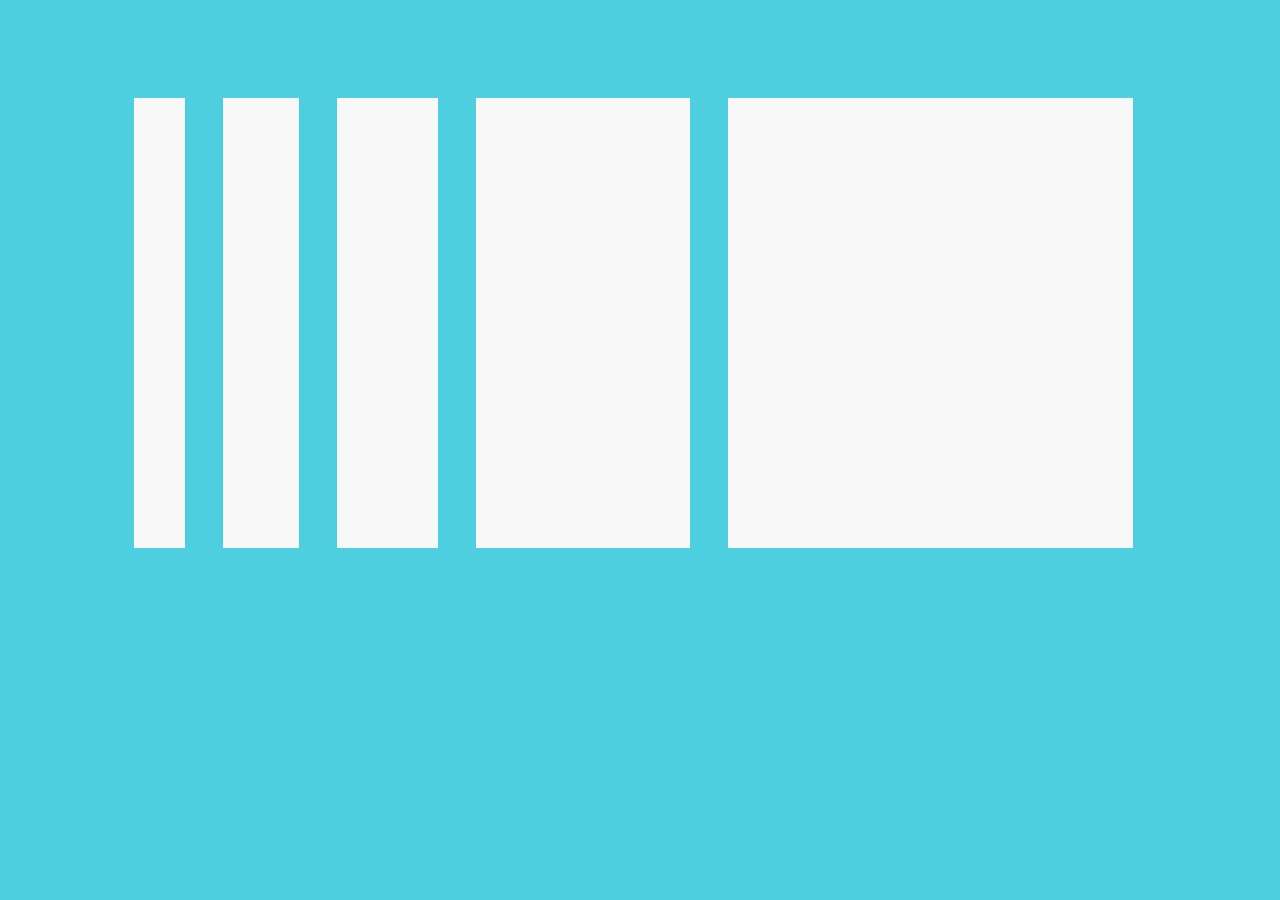
<file: Белые блоки/index.html>
<!DOCTYPE html>
<html lang="en">
<head>
    <meta charset="UTF-8">
    <meta name="viewport" content="width=device-width, initial-scale=1.0">
    <title>white</title>
    <link rel="stylesheet" href="styles/Untitled-1.css">
    <link rel="shortcut icon" href="https://dpage.ru/media/k2/items/cache/c9b002fe1bb0320831a8ae78670fdb6f_L.jpg" type="image/jpg">
</head>
<body>
    <div class="pramo" id="one"></div>
    <div class="pramo" id="two"></div>
    <div class="pramo" id="three"></div>
    <div class="pramo" id="four"></div>
    <div class="pramo" id="five"></div>
</body>
</html>
</file>
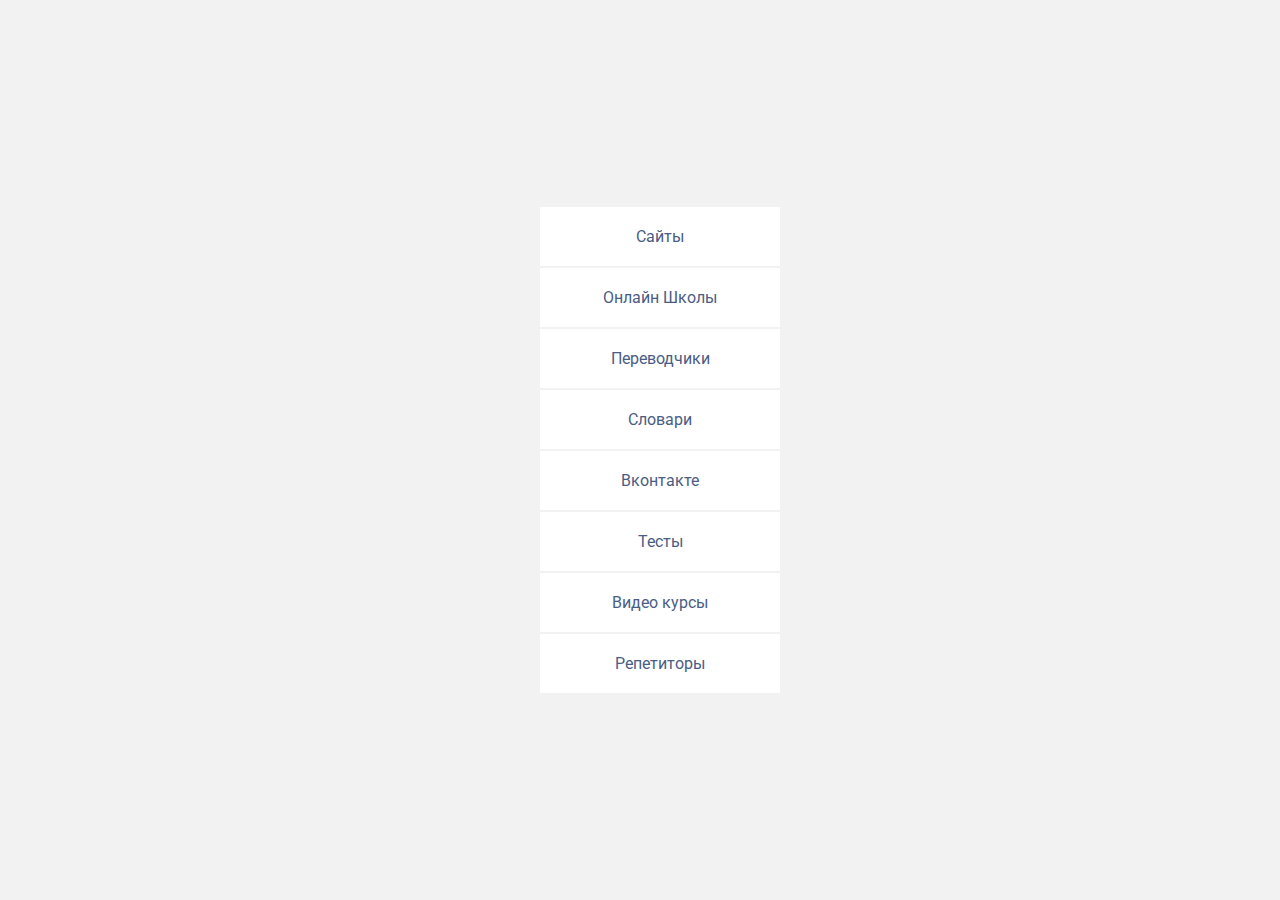
<file: Список/index.html>
<!DOCTYPE html>
<html lang="en">
<head>
    <meta charset="UTF-8">
    <meta name="viewport" content="width=device-width, initial-scale=1.0">
    <link rel="stylesheet" href="styles/1.css">
    <title>list</title>
    <link href="https://fonts.googleapis.com/css2?family=Roboto:wght@700&display=swap" rel="stylesheet">
</head>
<body>
    <div id="main">
        <ul>
            <li>Сайты</li>
            <li>Онлайн Школы</li>
            <li>Переводчики</li>
            <li>Словари</li>
            <li>Вконтакте</li>
            <li>Тесты</li>
            <li>Видео курсы</li>
            <li>Репетиторы</li>
        </ul>
    </div>
</body>
</html>
</file>
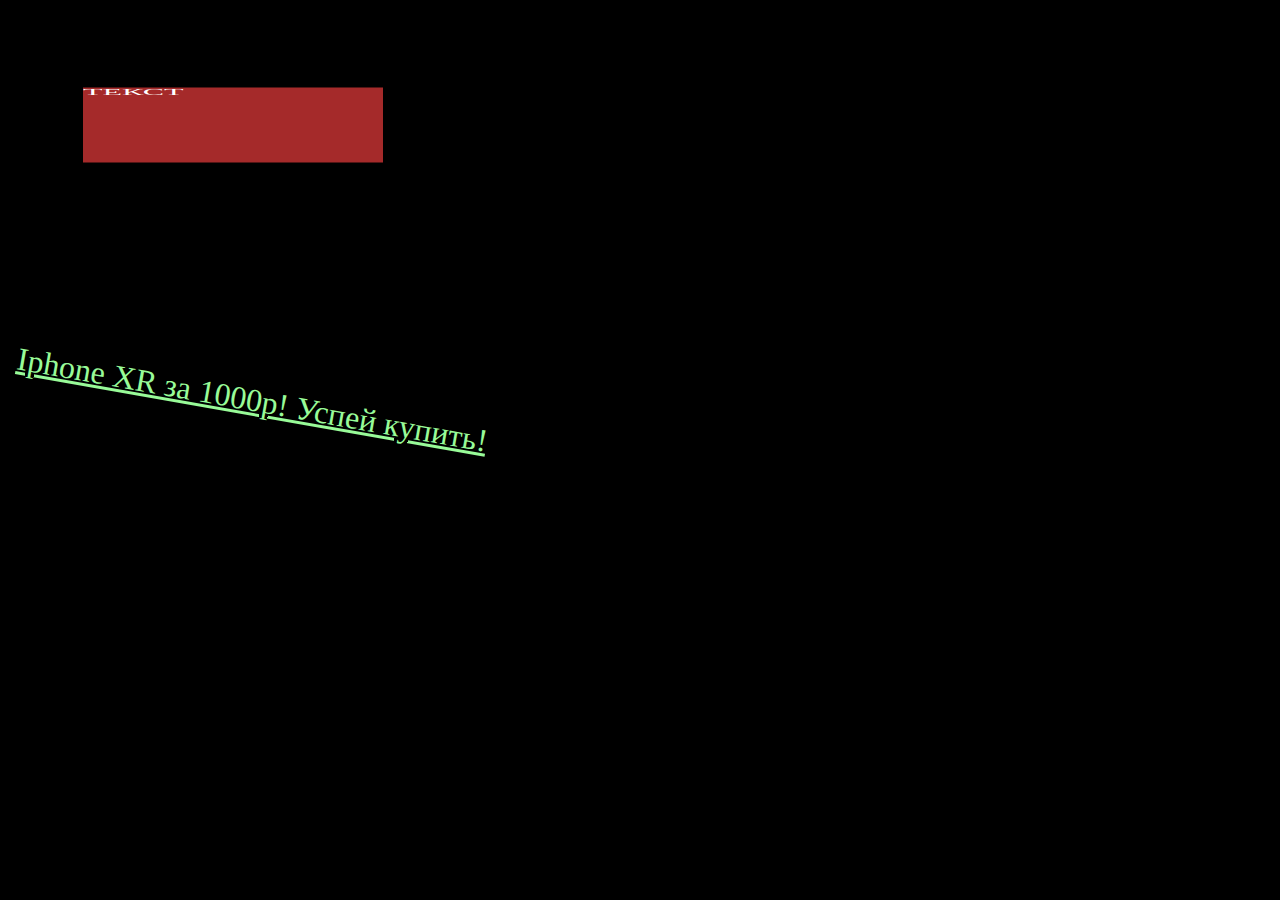
<file: моя первая работа/index-2.html>
<!DOCTYPE html>
<html lang="en">
<head>
    <meta charset="UTF-8">
    <meta name="viewport" content="width=, initial-scale=1.0">
    <link rel="stylesheet" href="styles/css-3.css">
    <title>animation</title>
</head>
<body>
  <div id="kvadrat">ТЕКСТ</div>
  <div id="p">
      <p>Iphone XR за 1000р! Успей купить!</p>
  </div>  
</body>
</html>
</file>
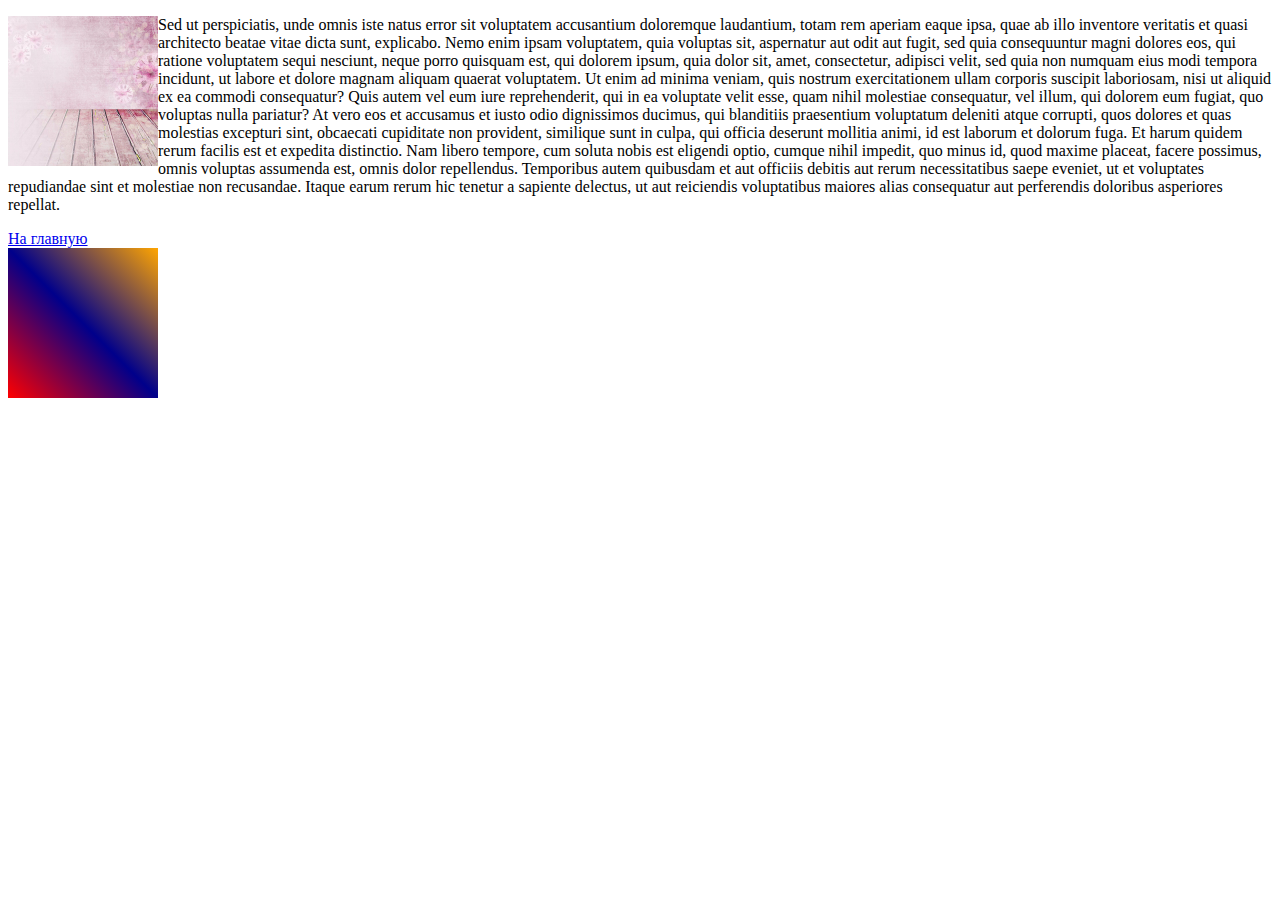
<file: моя первая работа/TEXT.html>
<!DOCTYPE html>
<html lang="en">
<head>
    <meta charset="UTF-8">
    <meta name="viewport" content="width=device-width, initial-scale=1.0">
    <link rel="stylesheet" href="styles/new text.css">
    <title>TEXT</title>
</head>
<body>
    <p><img  src="media/1579643631_10-p-nezhnie-foni-dlya-grupp-v-kontakte-16.jpg">Sed ut perspiciatis, unde omnis iste natus error sit voluptatem accusantium doloremque laudantium, totam rem aperiam eaque ipsa, quae ab illo inventore veritatis et quasi architecto beatae vitae dicta sunt, explicabo. Nemo enim ipsam voluptatem, quia voluptas sit, aspernatur aut odit aut fugit, sed quia consequuntur magni dolores eos, qui ratione voluptatem sequi nesciunt, neque porro quisquam est, qui dolorem ipsum, quia dolor sit, amet, consectetur, adipisci velit, sed quia non numquam eius modi tempora incidunt, ut labore et dolore magnam aliquam quaerat voluptatem. Ut enim ad minima veniam, quis nostrum exercitationem ullam corporis suscipit laboriosam, nisi ut aliquid ex ea commodi consequatur? Quis autem vel eum iure reprehenderit, qui in ea voluptate velit esse, quam nihil molestiae consequatur, vel illum, qui dolorem eum fugiat, quo voluptas nulla pariatur? At vero eos et accusamus et iusto odio dignissimos ducimus, qui blanditiis praesentium voluptatum deleniti atque corrupti, quos dolores et quas molestias excepturi sint, obcaecati cupiditate non provident, similique sunt in culpa, qui officia deserunt mollitia animi, id est laborum et dolorum fuga. Et harum quidem rerum facilis est et expedita distinctio. Nam libero tempore, cum soluta nobis est eligendi optio, cumque nihil impedit, quo minus id, quod maxime placeat, facere possimus, omnis voluptas assumenda est, omnis dolor repellendus. Temporibus autem quibusdam et aut officiis debitis aut rerum necessitatibus saepe eveniet, ut et voluptates repudiandae sint et molestiae non recusandae. Itaque earum rerum hic tenetur a sapiente delectus, ut aut reiciendis voluptatibus maiores alias consequatur aut perferendis doloribus asperiores repellat.</p>
    <a href="index.html">На главную</a>
    <div id="kvadrat"></div>
</body>
</html>
</file>
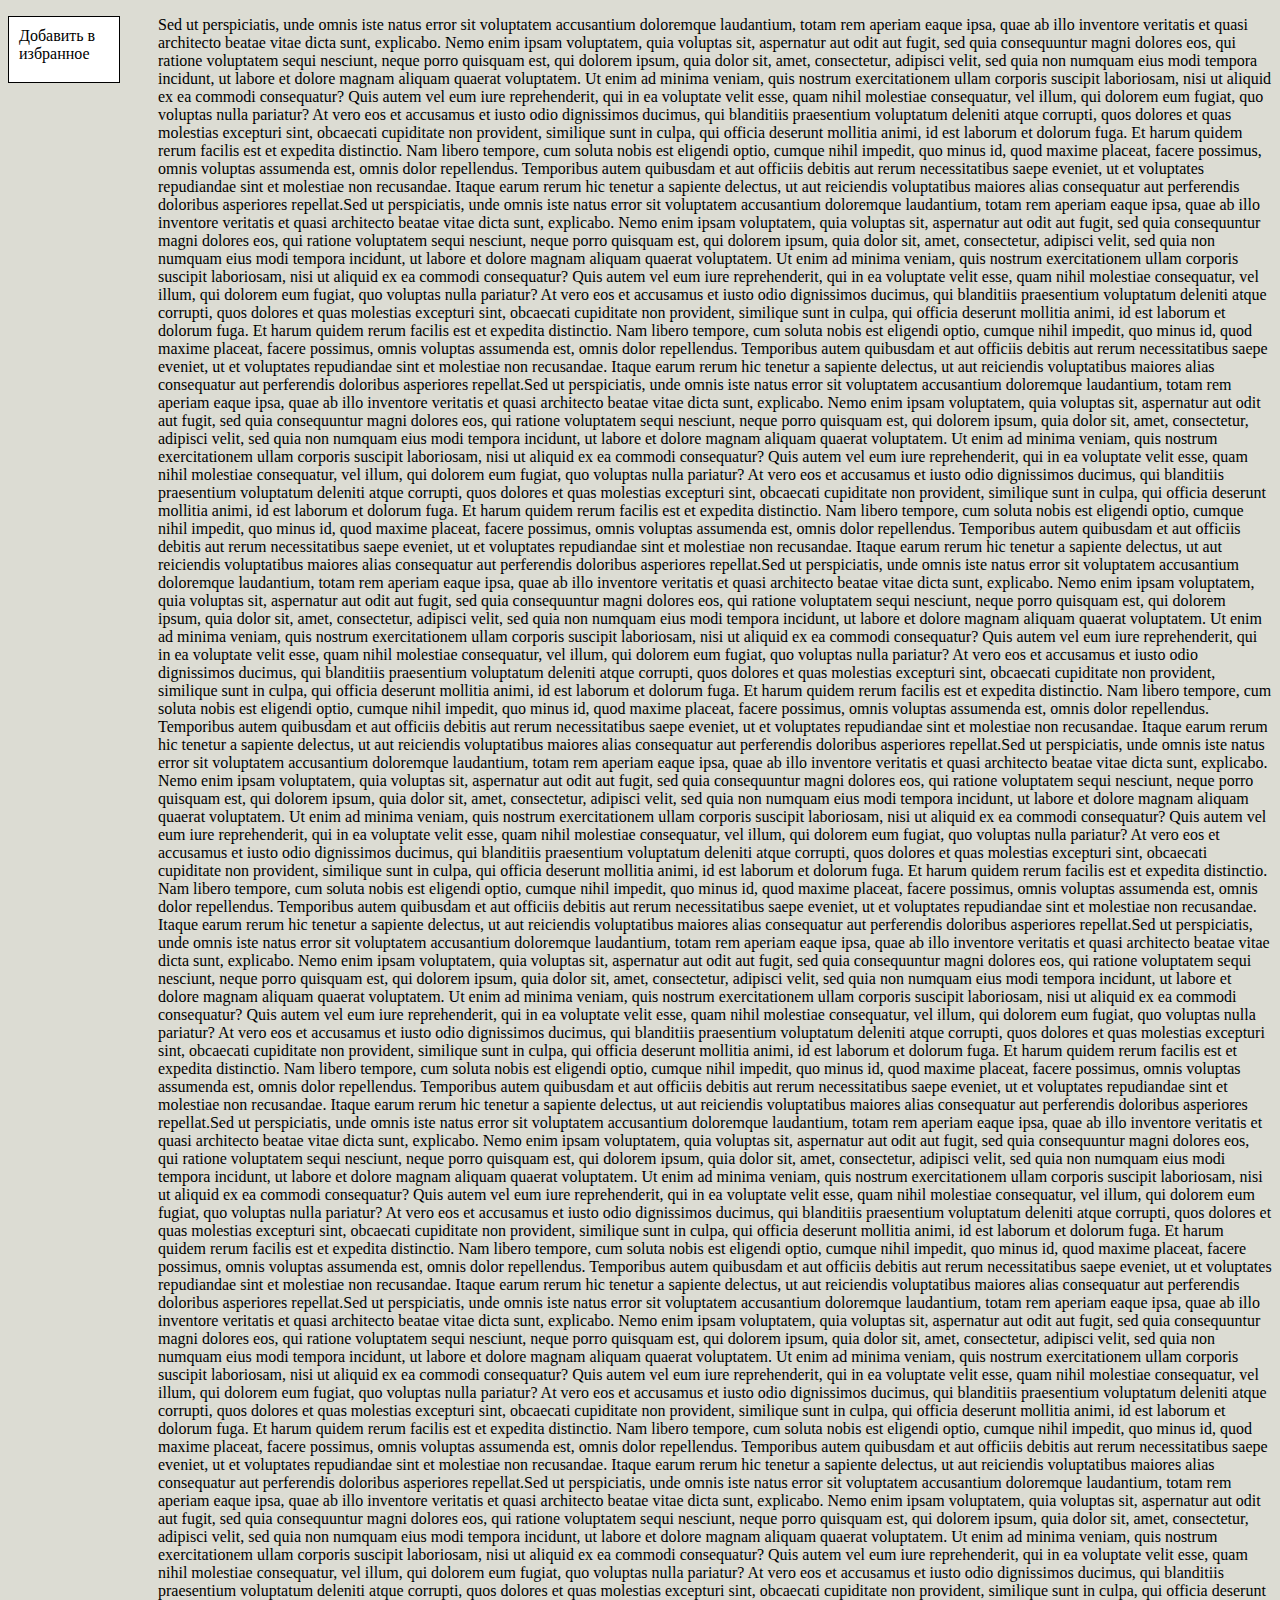
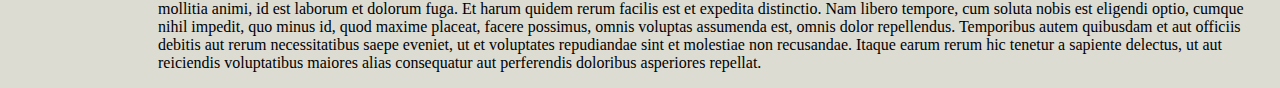
<file: Обтекание16/Untitled-1.html>
<!DOCTYPE html>
<html lang="en">
<head>
    <meta charset="UTF-8">
    <meta name="viewport" content="width=device-width, initial-scale=1.0">
    <title>obtekanie</title>
    <link rel="stylesheet" href="styles/css photo.css">
</head>
<body>
    <a id="knopka" href=https://vk.com/goshanovskiy">Добавить в избранное</a><p> Sed ut perspiciatis, unde omnis iste natus error sit voluptatem accusantium doloremque laudantium, totam rem aperiam eaque ipsa, quae ab illo inventore veritatis et quasi architecto beatae vitae dicta sunt, explicabo. Nemo enim ipsam voluptatem, quia voluptas sit, aspernatur aut odit aut fugit, sed quia consequuntur magni dolores eos, qui ratione voluptatem sequi nesciunt, neque porro quisquam est, qui dolorem ipsum, quia dolor sit, amet, consectetur, adipisci velit, sed quia non numquam eius modi tempora incidunt, ut labore et dolore magnam aliquam quaerat voluptatem. Ut enim ad minima veniam, quis nostrum exercitationem ullam corporis suscipit laboriosam, nisi ut aliquid ex ea commodi consequatur? Quis autem vel eum iure reprehenderit, qui in ea voluptate velit esse, quam nihil molestiae consequatur, vel illum, qui dolorem eum fugiat, quo voluptas nulla pariatur? At vero eos et accusamus et iusto odio dignissimos ducimus, qui blanditiis praesentium voluptatum deleniti atque corrupti, quos dolores et quas molestias excepturi sint, obcaecati cupiditate non provident, similique sunt in culpa, qui officia deserunt mollitia animi, id est laborum et dolorum fuga. Et harum quidem rerum facilis est et expedita distinctio. Nam libero tempore, cum soluta nobis est eligendi optio, cumque nihil impedit, quo minus id, quod maxime placeat, facere possimus, omnis voluptas assumenda est, omnis dolor repellendus. Temporibus autem quibusdam et aut officiis debitis aut rerum necessitatibus saepe eveniet, ut et voluptates repudiandae sint et molestiae non recusandae. Itaque earum rerum hic tenetur a sapiente delectus, ut aut reiciendis voluptatibus maiores alias consequatur aut perferendis doloribus asperiores repellat.Sed ut perspiciatis, unde omnis iste natus error sit voluptatem accusantium doloremque laudantium, totam rem aperiam eaque ipsa, quae ab illo inventore veritatis et quasi architecto beatae vitae dicta sunt, explicabo. Nemo enim ipsam voluptatem, quia voluptas sit, aspernatur aut odit aut fugit, sed quia consequuntur magni dolores eos, qui ratione voluptatem sequi nesciunt, neque porro quisquam est, qui dolorem ipsum, quia dolor sit, amet, consectetur, adipisci velit, sed quia non numquam eius modi tempora incidunt, ut labore et dolore magnam aliquam quaerat voluptatem. Ut enim ad minima veniam, quis nostrum exercitationem ullam corporis suscipit laboriosam, nisi ut aliquid ex ea commodi consequatur? Quis autem vel eum iure reprehenderit, qui in ea voluptate velit esse, quam nihil molestiae consequatur, vel illum, qui dolorem eum fugiat, quo voluptas nulla pariatur? At vero eos et accusamus et iusto odio dignissimos ducimus, qui blanditiis praesentium voluptatum deleniti atque corrupti, quos dolores et quas molestias excepturi sint, obcaecati cupiditate non provident, similique sunt in culpa, qui officia deserunt mollitia animi, id est laborum et dolorum fuga. Et harum quidem rerum facilis est et expedita distinctio. Nam libero tempore, cum soluta nobis est eligendi optio, cumque nihil impedit, quo minus id, quod maxime placeat, facere possimus, omnis voluptas assumenda est, omnis dolor repellendus. Temporibus autem quibusdam et aut officiis debitis aut rerum necessitatibus saepe eveniet, ut et voluptates repudiandae sint et molestiae non recusandae. Itaque earum rerum hic tenetur a sapiente delectus, ut aut reiciendis voluptatibus maiores alias consequatur aut perferendis doloribus asperiores repellat.Sed ut perspiciatis, unde omnis iste natus error sit voluptatem accusantium doloremque laudantium, totam rem aperiam eaque ipsa, quae ab illo inventore veritatis et quasi architecto beatae vitae dicta sunt, explicabo. Nemo enim ipsam voluptatem, quia voluptas sit, aspernatur aut odit aut fugit, sed quia consequuntur magni dolores eos, qui ratione voluptatem sequi nesciunt, neque porro quisquam est, qui dolorem ipsum, quia dolor sit, amet, consectetur, adipisci velit, sed quia non numquam eius modi tempora incidunt, ut labore et dolore magnam aliquam quaerat voluptatem. Ut enim ad minima veniam, quis nostrum exercitationem ullam corporis suscipit laboriosam, nisi ut aliquid ex ea commodi consequatur? Quis autem vel eum iure reprehenderit, qui in ea voluptate velit esse, quam nihil molestiae consequatur, vel illum, qui dolorem eum fugiat, quo voluptas nulla pariatur? At vero eos et accusamus et iusto odio dignissimos ducimus, qui blanditiis praesentium voluptatum deleniti atque corrupti, quos dolores et quas molestias excepturi sint, obcaecati cupiditate non provident, similique sunt in culpa, qui officia deserunt mollitia animi, id est laborum et dolorum fuga. Et harum quidem rerum facilis est et expedita distinctio. Nam libero tempore, cum soluta nobis est eligendi optio, cumque nihil impedit, quo minus id, quod maxime placeat, facere possimus, omnis voluptas assumenda est, omnis dolor repellendus. Temporibus autem quibusdam et aut officiis debitis aut rerum necessitatibus saepe eveniet, ut et voluptates repudiandae sint et molestiae non recusandae. Itaque earum rerum hic tenetur a sapiente delectus, ut aut reiciendis voluptatibus maiores alias consequatur aut perferendis doloribus asperiores repellat.Sed ut perspiciatis, unde omnis iste natus error sit voluptatem accusantium doloremque laudantium, totam rem aperiam eaque ipsa, quae ab illo inventore veritatis et quasi architecto beatae vitae dicta sunt, explicabo. Nemo enim ipsam voluptatem, quia voluptas sit, aspernatur aut odit aut fugit, sed quia consequuntur magni dolores eos, qui ratione voluptatem sequi nesciunt, neque porro quisquam est, qui dolorem ipsum, quia dolor sit, amet, consectetur, adipisci velit, sed quia non numquam eius modi tempora incidunt, ut labore et dolore magnam aliquam quaerat voluptatem. Ut enim ad minima veniam, quis nostrum exercitationem ullam corporis suscipit laboriosam, nisi ut aliquid ex ea commodi consequatur? Quis autem vel eum iure reprehenderit, qui in ea voluptate velit esse, quam nihil molestiae consequatur, vel illum, qui dolorem eum fugiat, quo voluptas nulla pariatur? At vero eos et accusamus et iusto odio dignissimos ducimus, qui blanditiis praesentium voluptatum deleniti atque corrupti, quos dolores et quas molestias excepturi sint, obcaecati cupiditate non provident, similique sunt in culpa, qui officia deserunt mollitia animi, id est laborum et dolorum fuga. Et harum quidem rerum facilis est et expedita distinctio. Nam libero tempore, cum soluta nobis est eligendi optio, cumque nihil impedit, quo minus id, quod maxime placeat, facere possimus, omnis voluptas assumenda est, omnis dolor repellendus. Temporibus autem quibusdam et aut officiis debitis aut rerum necessitatibus saepe eveniet, ut et voluptates repudiandae sint et molestiae non recusandae. Itaque earum rerum hic tenetur a sapiente delectus, ut aut reiciendis voluptatibus maiores alias consequatur aut perferendis doloribus asperiores repellat.Sed ut perspiciatis, unde omnis iste natus error sit voluptatem accusantium doloremque laudantium, totam rem aperiam eaque ipsa, quae ab illo inventore veritatis et quasi architecto beatae vitae dicta sunt, explicabo. Nemo enim ipsam voluptatem, quia voluptas sit, aspernatur aut odit aut fugit, sed quia consequuntur magni dolores eos, qui ratione voluptatem sequi nesciunt, neque porro quisquam est, qui dolorem ipsum, quia dolor sit, amet, consectetur, adipisci velit, sed quia non numquam eius modi tempora incidunt, ut labore et dolore magnam aliquam quaerat voluptatem. Ut enim ad minima veniam, quis nostrum exercitationem ullam corporis suscipit laboriosam, nisi ut aliquid ex ea commodi consequatur? Quis autem vel eum iure reprehenderit, qui in ea voluptate velit esse, quam nihil molestiae consequatur, vel illum, qui dolorem eum fugiat, quo voluptas nulla pariatur? At vero eos et accusamus et iusto odio dignissimos ducimus, qui blanditiis praesentium voluptatum deleniti atque corrupti, quos dolores et quas molestias excepturi sint, obcaecati cupiditate non provident, similique sunt in culpa, qui officia deserunt mollitia animi, id est laborum et dolorum fuga. Et harum quidem rerum facilis est et expedita distinctio. Nam libero tempore, cum soluta nobis est eligendi optio, cumque nihil impedit, quo minus id, quod maxime placeat, facere possimus, omnis voluptas assumenda est, omnis dolor repellendus. Temporibus autem quibusdam et aut officiis debitis aut rerum necessitatibus saepe eveniet, ut et voluptates repudiandae sint et molestiae non recusandae. Itaque earum rerum hic tenetur a sapiente delectus, ut aut reiciendis voluptatibus maiores alias consequatur aut perferendis doloribus asperiores repellat.Sed ut perspiciatis, unde omnis iste natus error sit voluptatem accusantium doloremque laudantium, totam rem aperiam eaque ipsa, quae ab illo inventore veritatis et quasi architecto beatae vitae dicta sunt, explicabo. Nemo enim ipsam voluptatem, quia voluptas sit, aspernatur aut odit aut fugit, sed quia consequuntur magni dolores eos, qui ratione voluptatem sequi nesciunt, neque porro quisquam est, qui dolorem ipsum, quia dolor sit, amet, consectetur, adipisci velit, sed quia non numquam eius modi tempora incidunt, ut labore et dolore magnam aliquam quaerat voluptatem. Ut enim ad minima veniam, quis nostrum exercitationem ullam corporis suscipit laboriosam, nisi ut aliquid ex ea commodi consequatur? Quis autem vel eum iure reprehenderit, qui in ea voluptate velit esse, quam nihil molestiae consequatur, vel illum, qui dolorem eum fugiat, quo voluptas nulla pariatur? At vero eos et accusamus et iusto odio dignissimos ducimus, qui blanditiis praesentium voluptatum deleniti atque corrupti, quos dolores et quas molestias excepturi sint, obcaecati cupiditate non provident, similique sunt in culpa, qui officia deserunt mollitia animi, id est laborum et dolorum fuga. Et harum quidem rerum facilis est et expedita distinctio. Nam libero tempore, cum soluta nobis est eligendi optio, cumque nihil impedit, quo minus id, quod maxime placeat, facere possimus, omnis voluptas assumenda est, omnis dolor repellendus. Temporibus autem quibusdam et aut officiis debitis aut rerum necessitatibus saepe eveniet, ut et voluptates repudiandae sint et molestiae non recusandae. Itaque earum rerum hic tenetur a sapiente delectus, ut aut reiciendis voluptatibus maiores alias consequatur aut perferendis doloribus asperiores repellat.Sed ut perspiciatis, unde omnis iste natus error sit voluptatem accusantium doloremque laudantium, totam rem aperiam eaque ipsa, quae ab illo inventore veritatis et quasi architecto beatae vitae dicta sunt, explicabo. Nemo enim ipsam voluptatem, quia voluptas sit, aspernatur aut odit aut fugit, sed quia consequuntur magni dolores eos, qui ratione voluptatem sequi nesciunt, neque porro quisquam est, qui dolorem ipsum, quia dolor sit, amet, consectetur, adipisci velit, sed quia non numquam eius modi tempora incidunt, ut labore et dolore magnam aliquam quaerat voluptatem. Ut enim ad minima veniam, quis nostrum exercitationem ullam corporis suscipit laboriosam, nisi ut aliquid ex ea commodi consequatur? Quis autem vel eum iure reprehenderit, qui in ea voluptate velit esse, quam nihil molestiae consequatur, vel illum, qui dolorem eum fugiat, quo voluptas nulla pariatur? At vero eos et accusamus et iusto odio dignissimos ducimus, qui blanditiis praesentium voluptatum deleniti atque corrupti, quos dolores et quas molestias excepturi sint, obcaecati cupiditate non provident, similique sunt in culpa, qui officia deserunt mollitia animi, id est laborum et dolorum fuga. Et harum quidem rerum facilis est et expedita distinctio. Nam libero tempore, cum soluta nobis est eligendi optio, cumque nihil impedit, quo minus id, quod maxime placeat, facere possimus, omnis voluptas assumenda est, omnis dolor repellendus. Temporibus autem quibusdam et aut officiis debitis aut rerum necessitatibus saepe eveniet, ut et voluptates repudiandae sint et molestiae non recusandae. Itaque earum rerum hic tenetur a sapiente delectus, ut aut reiciendis voluptatibus maiores alias consequatur aut perferendis doloribus asperiores repellat.Sed ut perspiciatis, unde omnis iste natus error sit voluptatem accusantium doloremque laudantium, totam rem aperiam eaque ipsa, quae ab illo inventore veritatis et quasi architecto beatae vitae dicta sunt, explicabo. Nemo enim ipsam voluptatem, quia voluptas sit, aspernatur aut odit aut fugit, sed quia consequuntur magni dolores eos, qui ratione voluptatem sequi nesciunt, neque porro quisquam est, qui dolorem ipsum, quia dolor sit, amet, consectetur, adipisci velit, sed quia non numquam eius modi tempora incidunt, ut labore et dolore magnam aliquam quaerat voluptatem. Ut enim ad minima veniam, quis nostrum exercitationem ullam corporis suscipit laboriosam, nisi ut aliquid ex ea commodi consequatur? Quis autem vel eum iure reprehenderit, qui in ea voluptate velit esse, quam nihil molestiae consequatur, vel illum, qui dolorem eum fugiat, quo voluptas nulla pariatur? At vero eos et accusamus et iusto odio dignissimos ducimus, qui blanditiis praesentium voluptatum deleniti atque corrupti, quos dolores et quas molestias excepturi sint, obcaecati cupiditate non provident, similique sunt in culpa, qui officia deserunt mollitia animi, id est laborum et dolorum fuga. Et harum quidem rerum facilis est et expedita distinctio. Nam libero tempore, cum soluta nobis est eligendi optio, cumque nihil impedit, quo minus id, quod maxime placeat, facere possimus, omnis voluptas assumenda est, omnis dolor repellendus. Temporibus autem quibusdam et aut officiis debitis aut rerum necessitatibus saepe eveniet, ut et voluptates repudiandae sint et molestiae non recusandae. Itaque earum rerum hic tenetur a sapiente delectus, ut aut reiciendis voluptatibus maiores alias consequatur aut perferendis doloribus asperiores repellat.Sed ut perspiciatis, unde omnis iste natus error sit voluptatem accusantium doloremque laudantium, totam rem aperiam eaque ipsa, quae ab illo inventore veritatis et quasi architecto beatae vitae dicta sunt, explicabo. Nemo enim ipsam voluptatem, quia voluptas sit, aspernatur aut odit aut fugit, sed quia consequuntur magni dolores eos, qui ratione voluptatem sequi nesciunt, neque porro quisquam est, qui dolorem ipsum, quia dolor sit, amet, consectetur, adipisci velit, sed quia non numquam eius modi tempora incidunt, ut labore et dolore magnam aliquam quaerat voluptatem. Ut enim ad minima veniam, quis nostrum exercitationem ullam corporis suscipit laboriosam, nisi ut aliquid ex ea commodi consequatur? Quis autem vel eum iure reprehenderit, qui in ea voluptate velit esse, quam nihil molestiae consequatur, vel illum, qui dolorem eum fugiat, quo voluptas nulla pariatur? At vero eos et accusamus et iusto odio dignissimos ducimus, qui blanditiis praesentium voluptatum deleniti atque corrupti, quos dolores et quas molestias excepturi sint, obcaecati cupiditate non provident, similique sunt in culpa, qui officia deserunt mollitia animi, id est laborum et dolorum fuga. Et harum quidem rerum facilis est et expedita distinctio. Nam libero tempore, cum soluta nobis est eligendi optio, cumque nihil impedit, quo minus id, quod maxime placeat, facere possimus, omnis voluptas assumenda est, omnis dolor repellendus. Temporibus autem quibusdam et aut officiis debitis aut rerum necessitatibus saepe eveniet, ut et voluptates repudiandae sint et molestiae non recusandae. Itaque earum rerum hic tenetur a sapiente delectus, ut aut reiciendis voluptatibus maiores alias consequatur aut perferendis doloribus asperiores repellat.</p>
</body>
</html>
</file>
<file: Белые блоки/styles/Untitled-1.css>
body {
    background-color: #4DCFE0;
}

.pramo {
    float:left;
    margin-top: 90px;
    margin-left:3% ;
    height:450px ;
    background-color: #F8F8F8; 
}


#one {
    width: 4%;
    margin-left: 10%;
}    

#two {
    width: 6%;
}

#three {
    width: 8%;
}

#four {
    width: 17%;
}
#five {
    width: 32%;
}
</file>
<file: Список/styles/1.css>
li {
    border:1px solid #F2F2F2;
    padding:20px;
    width:200px;
    list-style-type:none;
    background-color: white;
    font-family: 'Roboto', sans-serif;
    color:#4A5D84;
    text-align:center;
}

li:hover {
    background-color:#4A5D84;
    color:white;
}

body {
    background-color:#F2F2F2 ;
}

#main {
   /*margin-left:500px ;*/
   position: absolute; 
   left: 50%; 
   top: 50%; 
   -webkit-transform: translate(-50%, -50%); 
   -moz-transform: translate(-50%, -50%); 
   -ms-transform: translate(-50%, -50%); 
   -o-transform: translate(-50%, -50%); 
   transform: translate(-50%, -50%);
}
</file>
<file: моя первая работа/styles/css-3.css>
#kvadrat {
    height: 150px;
    width:150px;
    background: brown;
    transition: width 3s cubic-bezier(0,1.55,0,-0.7); /*анимация*/
    -webkit-transition:width 3s cubic-bezier(0,1.55,0,-0.7);
    transform: scale(2,0.5);
    -ms-transform: scale(2,0.5);/*масштаб*/
    -o-transform: scale(2,0.5);
    -moz-transform: scale(2,0.5);
    -webkit-transform: scale(2,0.5);
    margin-left:150px;
    margin-top:50px;
    color:white;
}

#kvadrat:hover {
    width:400px;
}

#p {
    color:palegreen;
    font-size:2em;
    text-decoration:underline ;
    /*transition:color 1.5s ease, font-size 1.5s ease;*/
    /*-webkit-transition:color 1.5s ease font-size 1.5s ease;*/
    cursor:pointer;
    transform:rotate(10deg);
    -ms-transform: rotate(10deg);/*поворот*/
    -o-transform: rotate(10deg);
    -moz-transform: rotate(10deg);
    -webkit-transform: rotate(10deg);
    margin-top: 250px;
    animation-name:igor;/*переменная (как id)*/
    -moz-animation-name: igor;
    -o-animation-name: igor;
    -webkit-animation-name: igor;
    animation-duration: 10s;/*продолжительность анимации*/
    -moz-animation-duration: 10s;
    -o-animation-duration:10s;
    -webkit-animation-duration: 10s;
    animation-iteration-count: infinite;
    -moz-animation-iteration-count: infinite;
    -o-animation-iteration-count: infinite;
    -webkit-animation-iteration-count: infinite;/*количество повторений анимации*/
    animation-timing-function: ease-in;/*стиль анимации*/
    -moz-animation-timing-function: ease-in;
    -o-animation-timing-function: ease-in;
    -webkit-animation-timing-function: ease-in;
    animation-delay: 0.5s;/*задержка перед анимацией*/
    -moz-animation-delay: 0.5s;
    -o-animation-delay: 0.5s;
    -webkit-animation-delay: 0.5s;
}

@keyframes igor {
    0% {color:palegreen;}
    25% {color:red;}
    50% {color:blue;}
    75% {color:yellow;}
    100% {color:palegreen;}

} 

@-moz-keyframes igor {
    0% {color:palegreen;}
    25% {color:red;}
    50% {color:blue;}
    75% {color:yellow;}
    100% {color:palegreen;}
}

@-o-keyframes igor {
    0% {color:palegreen;}
    25% {color:red;}
    50% {color:blue;}
    75% {color:yellow;}
    100% {color:palegreen;}
} 

@-webkit-keyframes igor {
    0% {color:palegreen;}
    25% {color:red;}
    50% {color:blue;}
    75% {color:yellow;}
    100% {color:palegreen;}
} 

#p:hover {
   color:black;
   font-size:2.5em ; 
}

body {
    background-color: black;
}
</file>
<file: моя первая работа/styles/new text.css>
img {
    width:150px;
    float:left;
    position:static;
    filter:brightness(100%);
}

#kvadrat {
    height:150px;
    width:150px;
    background:linear-gradient(45deg,red,darkblue,orange);
    
}
</file>
<file: Обтекание16/styles/css photo.css>
body {
    background-color: #DCDCD3;
}
#knopka {
    border:5px solid black;
    padding:10px;
    border-width:1px;
    height: 45px;
    width: 90px;
    text-decoration:none;
    color:black;
    float:left;
    position:fixed;
    background-color: white;

    animation-name:igor2;
    -moz-animation-name: igor2;
    -o-animation-name: igor2;
    -webkit-animation-name: igor2;
    animation-duration: 20s;
    -moz-animation-duration: 20s;
    -o-animation-duration:20s;
    -webkit-animation-duration: 20s;
    animation-iteration-count: infinite;
    -moz-animation-iteration-count: infinite;
    -o-animation-iteration-count: infinite;
    -webkit-animation-iteration-count: infinite;
    animation-timing-function: linear;
    -moz-animation-timing-function:580near;
    -o-animation-timing-function:580near;
    -webkit-animation-timing-function:580near;
    animation-direction:alternate-reverse;
    -moz-animation-direction:alternate-reverse;
    -o-animation-direction:alternate-reverse;
    -webkit-animation-direction:alternate-reverse;

}
@keyframes igor2{
0% {margin-top:10px;}
25%{margin-top:100px;}
50%{margin-top:250px;}
75%{margin-top:400px;}
100%{margin-top:550px;}
}

@-moz-keyframes igor2{
    0% {margin-top:10px;}
    25%{margin-top:100px;}
    50%{margin-top:250px;}
    75%{margin-top:400px;}
    100%{margin-top:550px;}
    }
    @-webkit-keyframes igor2{
        0% {margin-top:10px;}
        25%{margin-top:100px;}
        50%{margin-top:250px;}
        75%{margin-top:400px;}
        100%{margin-top:550px;}
}
        @-o-keyframes igor2{
            0% {margin-top:10px;}
            25%{margin-top:100px;}
            50%{margin-top:250px;}
            75%{margin-top:400px;}
            100%{margin-top:550px;}
}
p {
   margin-left: 150px;
}
</file>
